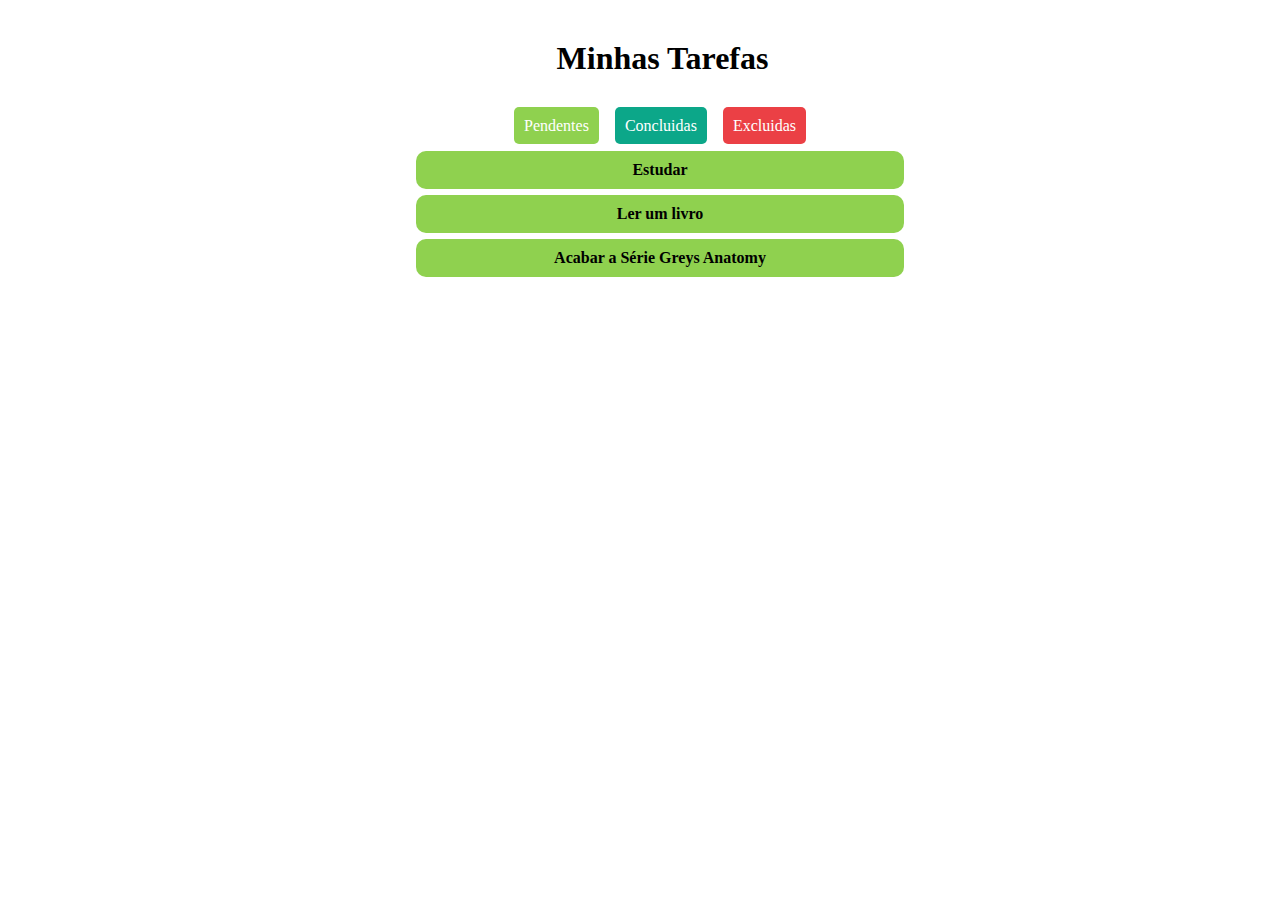
<file: index.html>
<html lang="en">

<head>
    <meta charset="UTF-8">
    <meta http-equiv="X-UA-Compatible" content="IE=edge">
    <meta name="viewport" content="width=device-width, initial-scale=1.0">
    <link rel="stylesheet" href="estilos.css">
    <title>Minhas Tarefas</title>
</head>
<h1>Minhas Tarefas</h1>

<nav>

  <ul>

    <a class="Pendentes" href="INDEX.html">Pendentes</a>
    <a class="Concluidas" href="Concluidas.html">Concluidas</a>
    <a class="Excluidas" href="Excluidas.html" >Excluidas</a>
  </ul>
</nav>

<ul>
  <div><p class="Alerta Pendentes1"><b>Estudar</b></p></div>
    <div><p class="Alerta Pendentes1"><b>Ler um livro</b></p></div>
      <div><p class="Alerta Pendentes1"><b>Acabar a Série Greys Anatomy</b></p></div>

</ul>




<body>
 

</body>

</style>
</html>
</file>
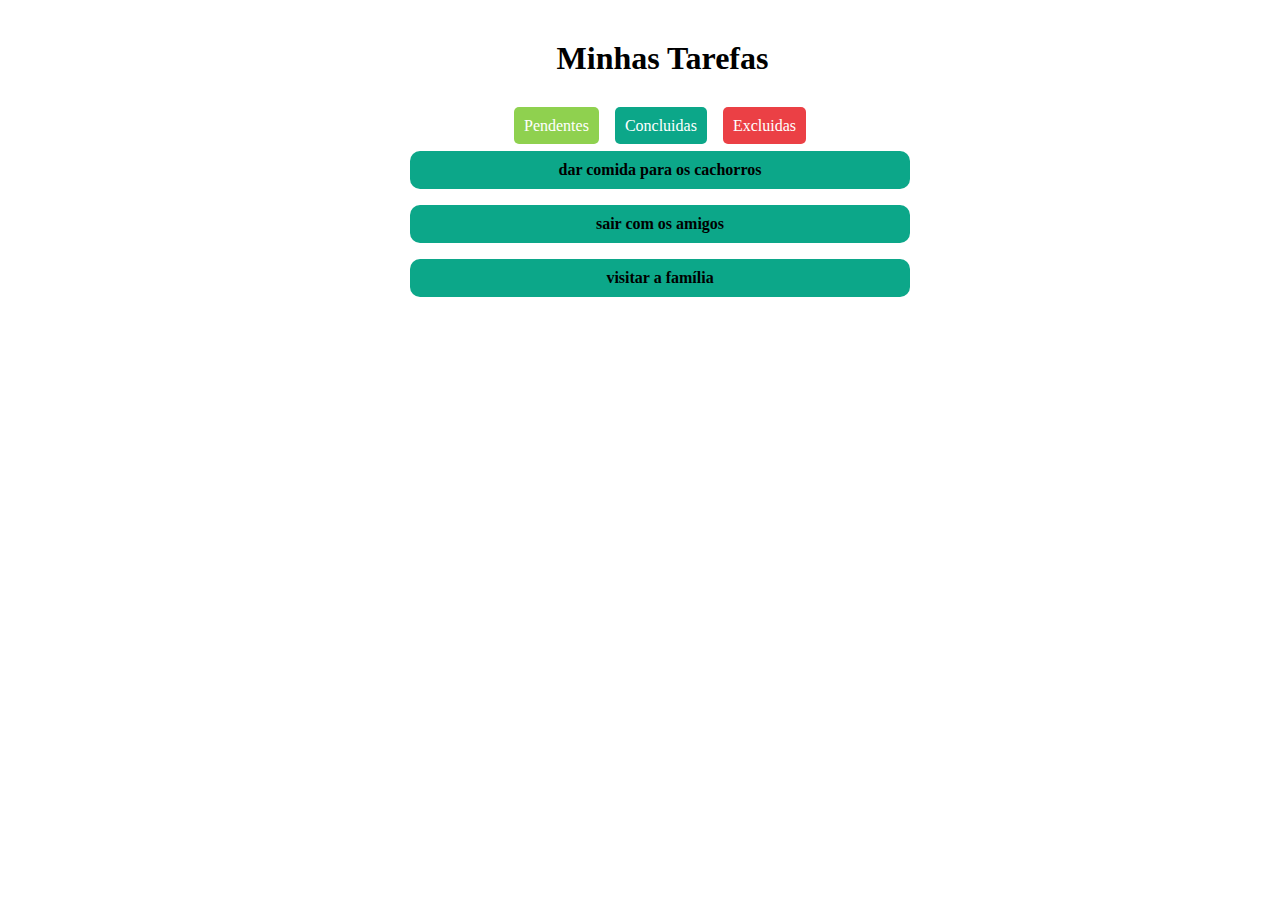
<file: concluidas.html>
<!DOCTYPE html>
<html lang="en">
<head>
    <meta charset="UTF-8">
    <meta http-equiv="X-UA-Compatible" content="IE=edge">
    <meta name="viewport" content="width=device-width, initial-scale=1.0">
    <link rel="stylesheet" href="estilos.css">
    <title>Document</title>

</head>
<body>
    <h1>Minhas Tarefas</h1>

<nav>

  <ul>

    <a class="Pendentes" href="INDEX.html">Pendentes</a>
    <a class="Concluidas" href="Concluidas.html">Concluidas</a>
    <a class="Excluidas" href="Excluidas.html" >Excluidas</a>
  </ul>
</nav>

<ul>
  <div><p class="Alerta Concluidas1"><b>dar comida para os cachorros</b></p></div>
    <div><p class="Alerta Concluidas1"><b>sair com os amigos</b></p></div>
      <div><p class="Alerta Concluidas1"><b>visitar a família</b></p></div>

</ul>
</body>
</html>
</file>
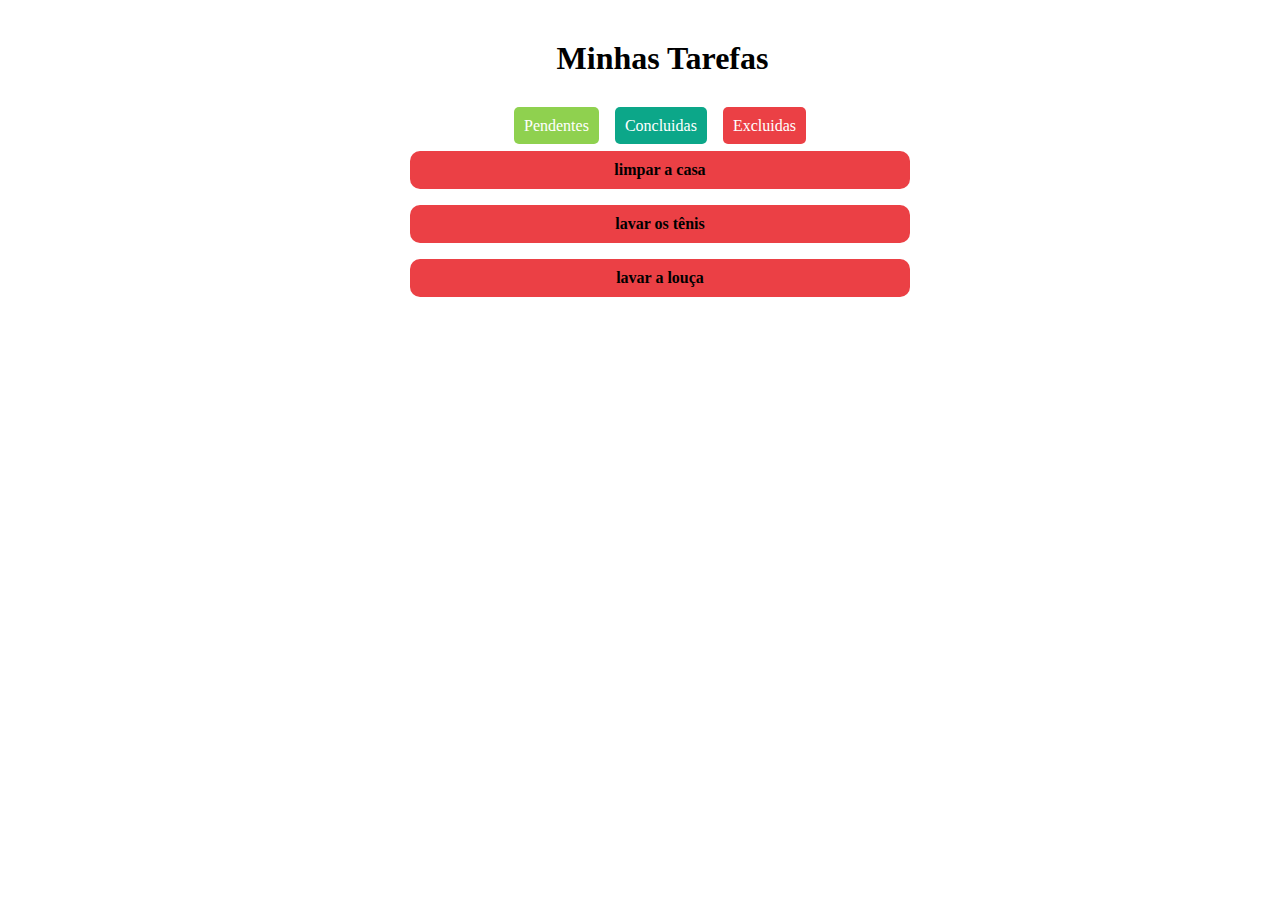
<file: excluidas.html>
<!DOCTYPE html>
<html lang="en">
<head>
    <meta charset="UTF-8">
    <meta http-equiv="X-UA-Compatible" content="IE=edge">
    <meta name="viewport" content="width=device-width, initial-scale=1.0">
    <link rel="stylesheet" href="estilos.css">
    <title>Document</title>
</head>
<body>
    
    <h1>Minhas Tarefas</h1>

    <nav>
    
      <ul>
    
        <a class="Pendentes" href="INDEX.html">Pendentes</a>
        <a class="Concluidas" href="Concluidas.html">Concluidas</a>
        <a class="Excluidas" href="Excluidas.html" >Excluidas</a>
      </ul>
    </nav>
    
    <ul>
      <div><p class="Alerta Excluidas1"><b>limpar a casa</b></p></div>
        <div><p class="Alerta Excluidas1"><b>lavar os tênis</b></p></div>
          <div><p class="Alerta Excluidas1"><b>lavar a louça</b></p></div>
    
    </ul>







</body>
</html>
</file>
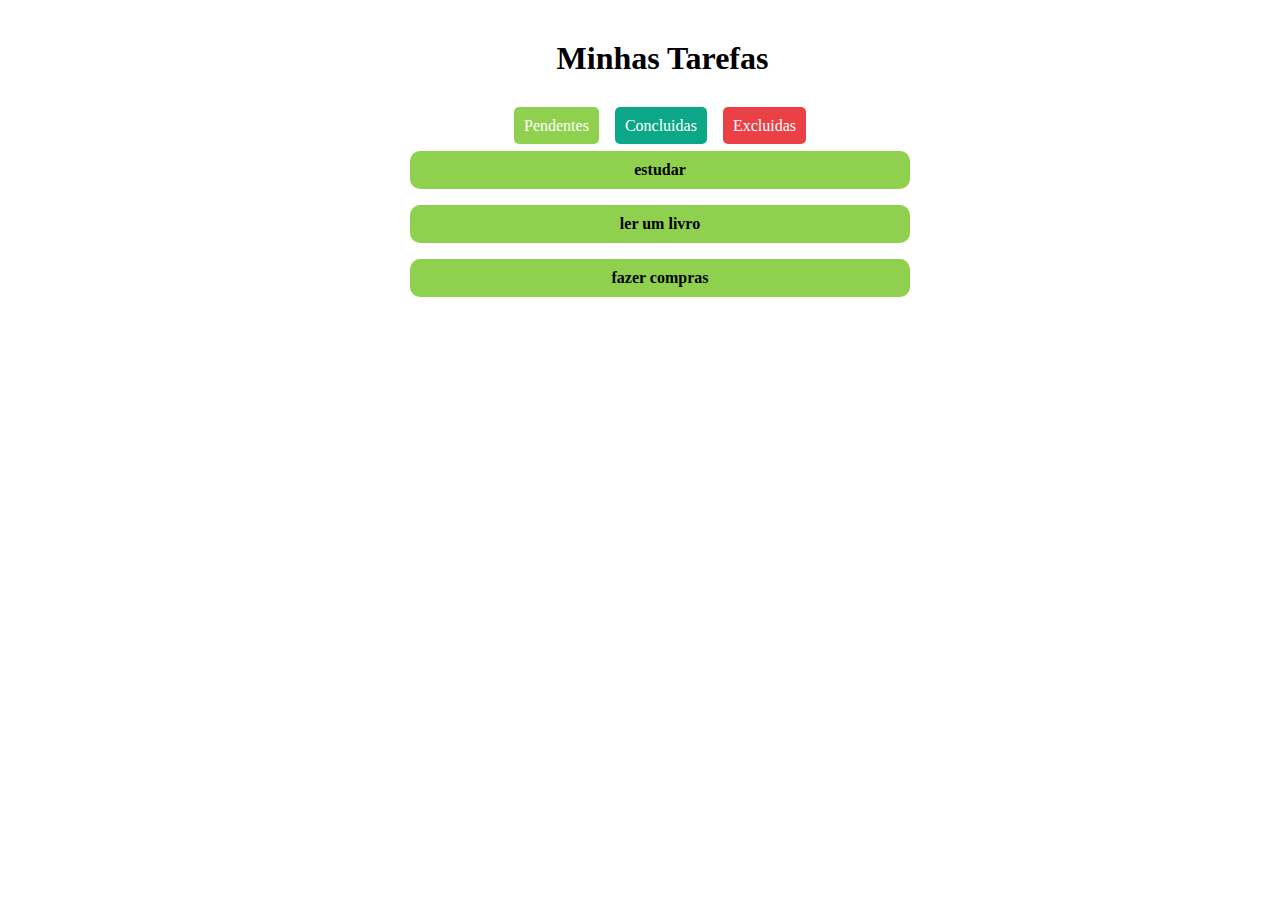
<file: pendentes.html>
<!DOCTYPE html>
<html lang="en">
<head>
    <meta charset="UTF-8">
    <meta http-equiv="X-UA-Compatible" content="IE=edge">
    <meta name="viewport" content="width=device-width, initial-scale=1.0">
    <link rel="stylesheet" href="estilos.css">
    <title>Minhas Tarefas</title>
</head>
<body>
    <h1>Minhas Tarefas</h1>

<nav>

  <ul>

    <a class="Pendentes" href="INDEX.html">Pendentes</a>
    <a class="Concluidas" href="Concluidas.html">Concluidas</a>
    <a class="Excluidas" href="Excluidas.html" >Excluidas</a>
  </ul>
</nav>

<ul>
  <div><p class="Alerta Pendentes1"><b>estudar</b></p></div>
    <div><p class="Alerta Pendentes1"><b>ler um livro</b></p></div>
      <div><p class="Alerta Pendentes1"><b>fazer compras</b></p></div>

</ul>
</body>
</html>
</file>
<file: estilos.css>
h1{
    text-align: center;
    padding-left: 45px;
    margin: 40px;
    font-family: ubuntu;
  }
    
  a{
    border-radius: 5px;
    text-decoration: none;
    padding: 10px;
    margin: 10px;
    font-family: ubuntu;
  
  }
  
  .Pendentes{
    background-color:#8FD14F;
  color: white;
  margin: 6px;
  font-family: ubuntu;
  }
  
  .Concluidas{
    background-color: #0CA789;
    color: white;
    margin: 6px;
  font-family: ubuntu;  
  }
  
  
  .Excluidas{
    background-color: #EB4045;
    color: white;
    margin: 6px;
    font-family: ubuntu;
  
  }
  
  ul{
    text-align: center;
    font-family: ubuntu;
  
  }
  
  div{
    width: 500px;
    border-radius: 20px;
    text-decoration: none;
    margin: 0 auto;
    background-color: #fff;
    border: 3px black;
    font-family: ubuntu;
  
  }
  div:nth-child(even){
    background-color: white;
    font-family: ubuntu;
  }
  
  div:hover{
    transform: scale(1.1);
    font-family: ubuntu;
  }
  
  .alerta{
    padding: 9px;
    border-radius: 5px;
    color: black;
    margin: 6px;
  }
  
  .Pendentes1{
  background-color: #8FD14F;
  border-radius: 10px;
  padding: 10px;
  }
  
  
  .Concluidas1{
    background-color: #0CA789;
    border-radius: 10px;
    padding: 10px;
  }
  
  .Excluidas1{
    background-color: #EB4045;
    border-radius:10px;
    padding: 10px;
  }
</file>
